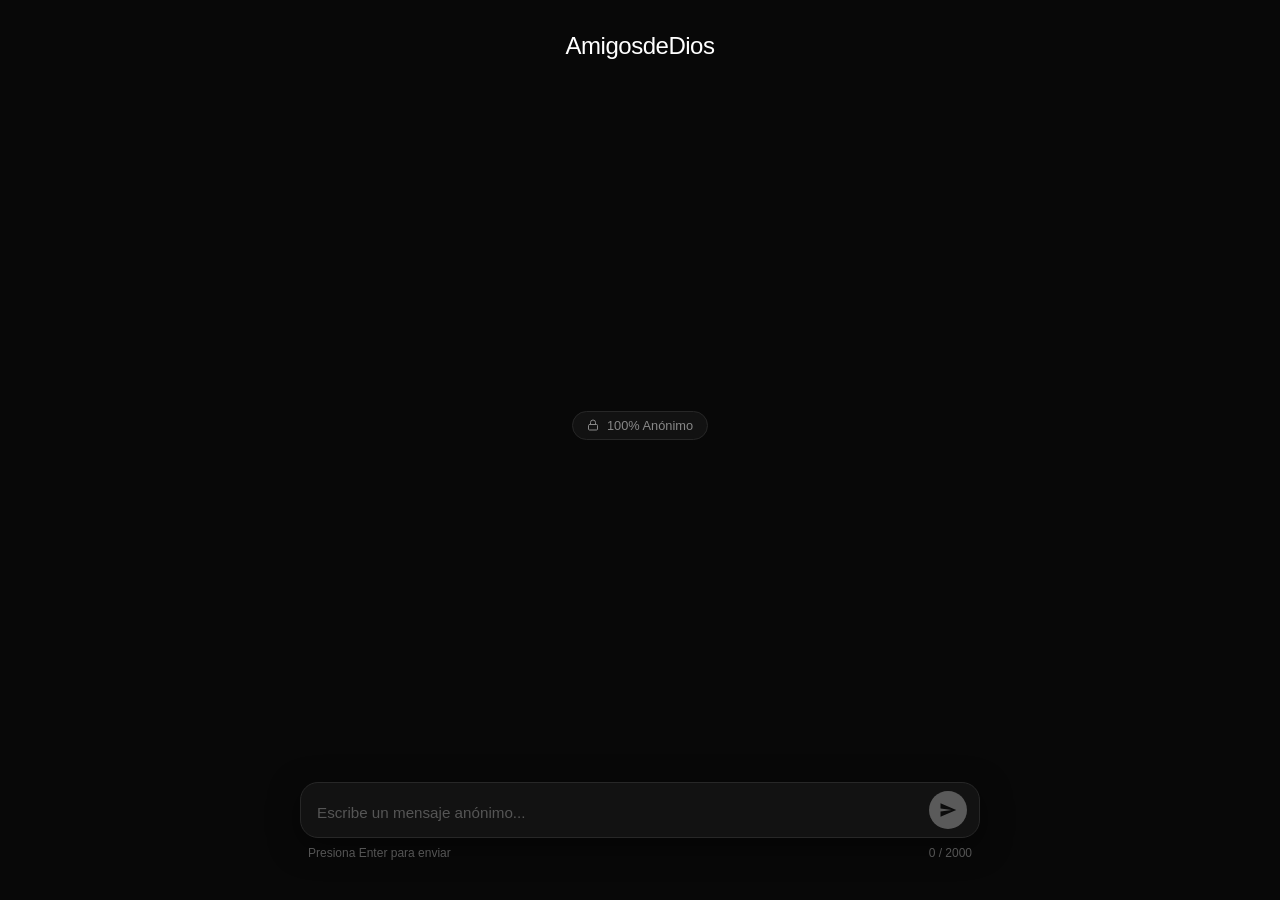
<file: index.html>
<!DOCTYPE html>
<html lang="es">
<head>
  <meta charset="UTF-8">
  <meta name="viewport" content="width=device-width, initial-scale=1.0">
  <title>AmigosdeDios</title>
  <link rel="stylesheet" href="css/styles.css">
</head>
<body class="chat-view">

  <main class="chat-page">
    <!-- Encabezado Minimalista -->
    <header class="chat-header">
      <h1>AmigosdeDios</h1>
    </header>

    <!-- Área Central -->
    <section class="chat-body">
      <div class="brand-badge">
        <svg width="12" height="12" viewBox="0 0 24 24" fill="none" stroke="currentColor" stroke-width="2" stroke-linecap="round" stroke-linejoin="round">
          <rect x="3" y="11" width="18" height="11" rx="2" ry="2"></rect>
          <path d="M7 11V7a5 5 0 0 1 10 0v4"></path>
        </svg>
        <span>100% Anónimo</span>
      </div>
    </section>

    <!-- Barra de Chat Inferior -->
    <footer class="chat-footer">
      <form id="messageForm" class="chat-input-wrapper">
        <textarea
          id="messageInput"
          class="chat-textarea"
          rows="1"
          placeholder="Escribe un mensaje anónimo..."
          maxlength="2000"
          required
        ></textarea>
        <button type="submit" id="sendBtn" class="send-btn" title="Enviar mensaje" disabled>
          <svg viewBox="0 0 24 24">
            <path d="M2.01 21L23 12 2.01 3 2 10l15 2-15 2z"/>
          </svg>
        </button>
      </form>
      <div class="input-hints">
        <span>Presiona Enter para enviar</span>
        <span id="charCounter">0 / 2000</span>
      </div>
    </footer>
  </main>

  <!-- Modal de Confirmación -->
  <div id="confirmModal" class="modal-overlay" aria-hidden="true" role="dialog">
    <div class="modal-box">
      <h2 class="modal-title">¿Confirmar envío?</h2>
      <p class="modal-description">
        Tu mensaje será enviado de manera completamente anónima. No podrás editarlo ni borrarlo una vez enviado.
      </p>
      <div id="modalPreview" class="modal-preview"></div>
      <div class="modal-actions">
        <button type="button" id="cancelModalBtn" class="btn-secondary">Cancelar</button>
        <button type="button" id="confirmSendBtn" class="btn-primary">Confirmar y Enviar</button>
      </div>
    </div>
  </div>

  <!-- Notificación Toast -->
  <div id="toast" class="toast" role="status" aria-live="polite">
    <svg width="16" height="16" viewBox="0 0 24 24" fill="none" stroke="currentColor" stroke-width="2" stroke-linecap="round" stroke-linejoin="round">
      <path d="M20 6L9 17l-5-5"/>
    </svg>
    <span id="toastMessage">Mensaje enviado con éxito</span>
  </div>

  <script src="js/app.js"></script>
</body>
</html>
</file>
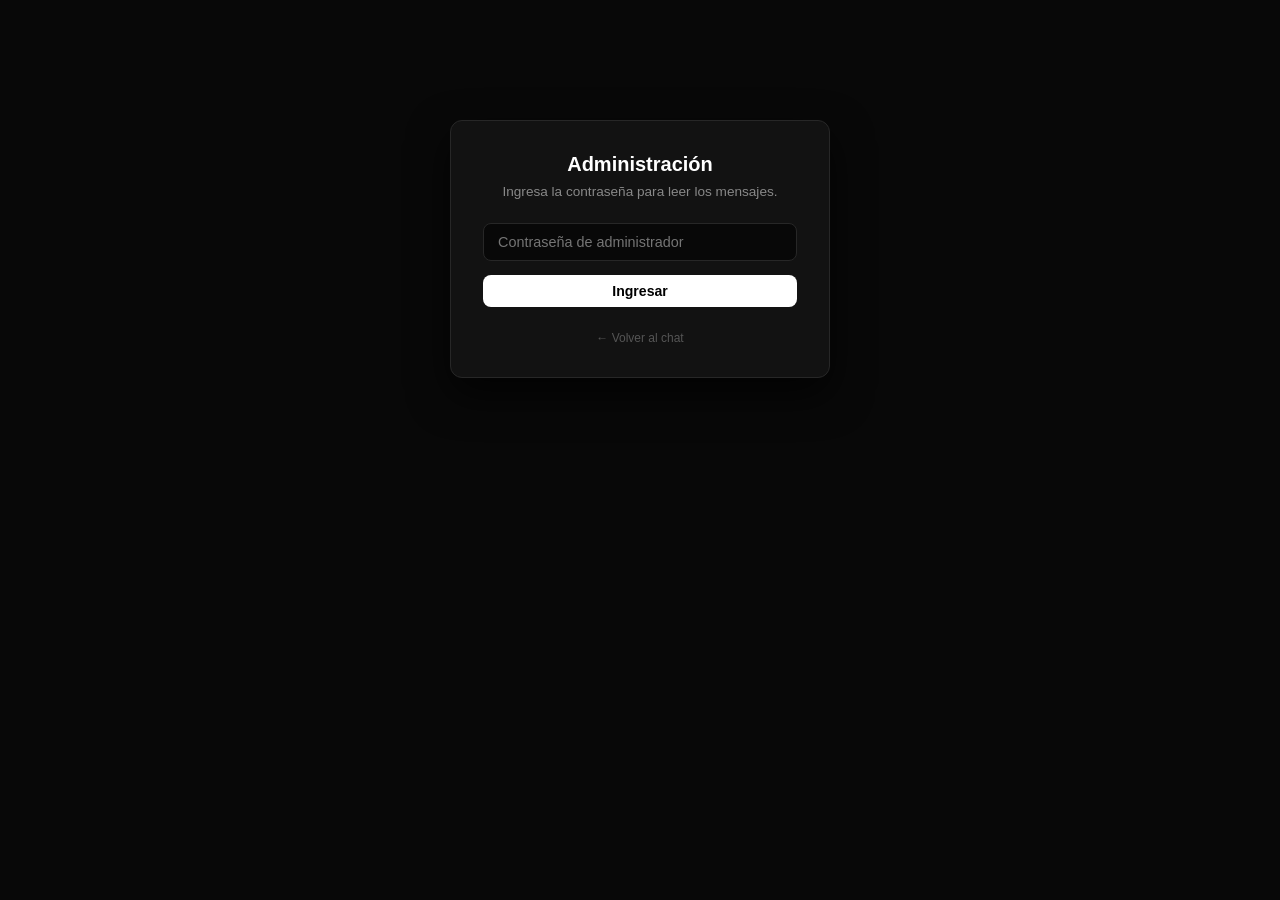
<file: admin.html>
<!DOCTYPE html>
<html lang="es">
<head>
  <meta charset="UTF-8">
  <meta name="viewport" content="width=device-width, initial-scale=1.0">
  <title>Administración | Mensajes Anónimos</title>
  <link rel="stylesheet" href="css/styles.css">
</head>
<body>

  <!-- Vista de Inicio de Sesión -->
  <div id="loginView" class="login-card">
    <h2>Administración</h2>
    <p>Ingresa la contraseña para leer los mensajes.</p>
    <form id="loginForm" class="login-form">
      <input
        type="password"
        id="passwordInput"
        class="login-input"
        placeholder="Contraseña de administrador"
        required
        autocomplete="current-password"
      />
      <div id="loginError" class="login-error">Contraseña incorrecta</div>
      <button type="submit" id="loginBtn" class="btn-primary">Ingresar</button>
      <a href="index.html" class="admin-link" style="margin-top: 10px;">← Volver al chat</a>
    </form>
  </div>

  <!-- Vista Principal del Administrador (Oculta hasta autenticar) -->
  <main id="adminView" class="admin-container" style="display: none;">
    <header class="admin-header">
      <div class="admin-header-title">
        <h1>Mensajes Recibidos</h1>
        <span id="messagesCount" class="count-badge">0 mensajes</span>
      </div>
      <div class="admin-actions">
        <button id="refreshBtn" class="btn-secondary" title="Actualizar lista">Actualizar</button>
        <button id="logoutBtn" class="btn-secondary" title="Cerrar sesión">Cerrar Sesión</button>
      </div>
    </header>

    <section id="messagesList" class="messages-list">
      <div class="empty-state">Cargando mensajes...</div>
    </section>
  </main>

  <!-- Notificación Toast -->
  <div id="toast" class="toast" role="status" aria-live="polite">
    <span id="toastMessage">Operación realizada</span>
  </div>

  <script src="js/admin.js"></script>
</body>
</html>
</file>
<file: css/styles.css>
/* ==========================================================================
   Paleta Monocromática Minimalista (Blanco y Negro)
   ========================================================================== */
:root {
  --bg-color: #080808;
  --surface-color: #121212;
  --surface-hover: #1a1a1a;
  --border-color: #272727;
  --border-focus: #555555;
  --text-primary: #ffffff;
  --text-secondary: #888888;
  --text-muted: #555555;
  --btn-bg: #ffffff;
  --btn-text: #000000;
  --btn-hover: #e0e0e0;
  --danger-color: #e53e3e;
  --font-family: -apple-system, BlinkMacSystemFont, "Segoe UI", Roboto, Helvetica, Arial, sans-serif;
  --radius-sm: 8px;
  --radius-md: 12px;
  --radius-lg: 18px;
  --radius-full: 9999px;
  --transition: all 0.2s cubic-bezier(0.16, 1, 0.3, 1);
}

* {
  margin: 0;
  padding: 0;
  box-sizing: border-box;
}

body {
  background-color: var(--bg-color);
  color: var(--text-primary);
  font-family: var(--font-family);
  min-height: 100vh;
  min-height: 100dvh;
  display: flex;
  flex-direction: column;
  align-items: center;
  justify-content: space-between;
  padding: 20px;
  overflow-x: hidden;
  -webkit-font-smoothing: antialiased;
}

/* Modo chat fijo a la pantalla (100% viewport, sin scroll) */
body.chat-view {
  height: 100vh;
  height: 100dvh;
  max-height: 100dvh;
  overflow: hidden;
  padding: 16px 20px 20px;
}

/* ==========================================================================
   Contenedor Principal de la App (Página de Chat Anónimo)
   ========================================================================== */
.chat-page {
  width: 100%;
  max-width: 680px;
  height: 100%;
  display: flex;
  flex-direction: column;
  justify-content: space-between;
  margin: 0 auto;
}

/* Encabezado sutil */
.chat-header {
  text-align: center;
  padding-top: 16px;
  padding-bottom: 8px;
}

.chat-header h1 {
  font-size: 1.5rem;
  font-weight: 500;
  letter-spacing: -0.02em;
  margin-bottom: 0;
}

.chat-header p {
  color: var(--text-secondary);
  font-size: 0.9rem;
  font-weight: 400;
}

/* Área central */
.chat-body {
  flex: 1;
  display: flex;
  flex-direction: column;
  align-items: center;
  justify-content: center;
  padding: 10px 20px;
  text-align: center;
}

.chat-body .brand-badge {
  display: inline-flex;
  align-items: center;
  gap: 8px;
  padding: 6px 14px;
  background-color: var(--surface-color);
  border: 1px solid var(--border-color);
  border-radius: var(--radius-full);
  font-size: 0.8rem;
  color: var(--text-secondary);
  margin-bottom: 0;
}

.chat-body .intro-quote {
  color: var(--text-secondary);
  font-size: 1.05rem;
  line-height: 1.6;
  max-width: 440px;
}

/* Barra de Entrada estilo Chat */
.chat-footer {
  width: 100%;
  padding-bottom: 20px;
}

.chat-input-wrapper {
  background-color: var(--surface-color);
  border: 1px solid var(--border-color);
  border-radius: var(--radius-lg);
  display: flex;
  align-items: flex-end;
  padding: 8px 12px 8px 16px;
  gap: 10px;
  box-shadow: 0 8px 30px rgba(0, 0, 0, 0.5);
  transition: var(--transition);
}

.chat-input-wrapper:focus-within {
  border-color: var(--border-focus);
}

.chat-textarea {
  flex: 1;
  background: transparent;
  border: none;
  color: var(--text-primary);
  font-family: inherit;
  font-size: 0.95rem;
  line-height: 1.4;
  resize: none;
  max-height: 160px;
  min-height: 24px;
  padding: 6px 0;
  outline: none;
}

.chat-textarea::placeholder {
  color: var(--text-muted);
}

/* Botón de Enviar */
.send-btn {
  background-color: var(--btn-bg);
  color: var(--btn-text);
  border: none;
  border-radius: var(--radius-full);
  width: 38px;
  height: 38px;
  display: flex;
  align-items: center;
  justify-content: center;
  cursor: pointer;
  transition: var(--transition);
  flex-shrink: 0;
}

.send-btn:hover:not(:disabled) {
  background-color: var(--btn-hover);
  transform: scale(1.04);
}

.send-btn:disabled {
  opacity: 0.3;
  cursor: not-allowed;
  transform: none;
}

.send-btn svg {
  width: 18px;
  height: 18px;
  fill: currentColor;
}

/* Indicador de caracteres */
.input-hints {
  display: flex;
  justify-content: space-between;
  padding: 8px 8px 0;
  font-size: 0.75rem;
  color: var(--text-muted);
}

/* Enlace discreto a admin en pie de página */
.page-footer {
  text-align: center;
  padding-top: 10px;
}

.admin-link {
  color: var(--text-muted);
  text-decoration: none;
  font-size: 0.75rem;
  transition: var(--transition);
}

.admin-link:hover {
  color: var(--text-secondary);
}

/* ==========================================================================
   Ventana Modal de Confirmación
   ========================================================================== */
.modal-overlay {
  position: fixed;
  inset: 0;
  background-color: rgba(0, 0, 0, 0.75);
  backdrop-filter: blur(4px);
  display: flex;
  align-items: center;
  justify-content: center;
  padding: 20px;
  z-index: 1000;
  opacity: 0;
  pointer-events: none;
  transition: opacity 0.2s ease;
}

.modal-overlay.active {
  opacity: 1;
  pointer-events: auto;
}

.modal-box {
  background-color: var(--surface-color);
  border: 1px solid var(--border-color);
  border-radius: var(--radius-md);
  padding: 24px;
  max-width: 420px;
  width: 100%;
  box-shadow: 0 16px 40px rgba(0, 0, 0, 0.8);
  transform: scale(0.95);
  transition: transform 0.2s cubic-bezier(0.16, 1, 0.3, 1);
}

.modal-overlay.active .modal-box {
  transform: scale(1);
}

.modal-title {
  font-size: 1.15rem;
  font-weight: 600;
  margin-bottom: 10px;
  letter-spacing: -0.01em;
}

.modal-description {
  color: var(--text-secondary);
  font-size: 0.9rem;
  line-height: 1.5;
  margin-bottom: 20px;
}

.modal-preview {
  background-color: var(--bg-color);
  border: 1px solid var(--border-color);
  border-radius: var(--radius-sm);
  padding: 12px;
  font-size: 0.85rem;
  color: var(--text-primary);
  max-height: 100px;
  overflow-y: auto;
  margin-bottom: 22px;
  white-space: pre-wrap;
  word-break: break-word;
}

.modal-actions {
  display: flex;
  gap: 12px;
  justify-content: flex-end;
}

.btn-secondary {
  background-color: transparent;
  color: var(--text-secondary);
  border: 1px solid var(--border-color);
  padding: 8px 16px;
  border-radius: var(--radius-sm);
  font-size: 0.88rem;
  font-weight: 500;
  cursor: pointer;
  transition: var(--transition);
}

.btn-secondary:hover {
  color: var(--text-primary);
  border-color: var(--border-focus);
}

.btn-primary {
  background-color: var(--btn-bg);
  color: var(--btn-text);
  border: none;
  padding: 8px 18px;
  border-radius: var(--radius-sm);
  font-size: 0.88rem;
  font-weight: 600;
  cursor: pointer;
  transition: var(--transition);
}

.btn-primary:hover {
  background-color: var(--btn-hover);
}

/* ==========================================================================
   Notificación Toast
   ========================================================================== */
.toast {
  position: fixed;
  top: 24px;
  background-color: var(--surface-color);
  color: var(--text-primary);
  border: 1px solid var(--border-color);
  padding: 10px 18px;
  border-radius: var(--radius-full);
  font-size: 0.85rem;
  font-weight: 500;
  display: flex;
  align-items: center;
  gap: 8px;
  box-shadow: 0 10px 25px rgba(0, 0, 0, 0.6);
  opacity: 0;
  transform: translateY(-15px);
  pointer-events: none;
  transition: all 0.25s ease;
  z-index: 1100;
}

.toast.show {
  opacity: 1;
  transform: translateY(0);
}

/* ==========================================================================
   Panel de Administración
   ========================================================================== */
.admin-container {
  width: 100%;
  max-width: 800px;
  min-height: 90vh;
  margin: auto;
  display: flex;
  flex-direction: column;
}

.admin-header {
  display: flex;
  align-items: center;
  justify-content: space-between;
  padding: 24px 0;
  border-bottom: 1px solid var(--border-color);
  margin-bottom: 24px;
}

.admin-header-title {
  display: flex;
  align-items: center;
  gap: 12px;
}

.admin-header-title h1 {
  font-size: 1.3rem;
  font-weight: 600;
}

.count-badge {
  background-color: var(--surface-color);
  border: 1px solid var(--border-color);
  color: var(--text-secondary);
  font-size: 0.75rem;
  padding: 3px 10px;
  border-radius: var(--radius-full);
}

.admin-actions {
  display: flex;
  gap: 10px;
}

/* Login de Administrador */
.login-card {
  background-color: var(--surface-color);
  border: 1px solid var(--border-color);
  border-radius: var(--radius-md);
  padding: 32px;
  max-width: 380px;
  width: 100%;
  margin: 100px auto auto;
  text-align: center;
  box-shadow: 0 16px 40px rgba(0, 0, 0, 0.7);
}

.login-card h2 {
  font-size: 1.25rem;
  font-weight: 600;
  margin-bottom: 8px;
}

.login-card p {
  color: var(--text-secondary);
  font-size: 0.85rem;
  margin-bottom: 24px;
}

.login-form {
  display: flex;
  flex-direction: column;
  gap: 14px;
}

.login-input {
  background-color: var(--bg-color);
  border: 1px solid var(--border-color);
  border-radius: var(--radius-sm);
  padding: 10px 14px;
  color: var(--text-primary);
  font-family: inherit;
  font-size: 0.9rem;
  outline: none;
  transition: var(--transition);
}

.login-input:focus {
  border-color: var(--border-focus);
}

.login-error {
  color: var(--text-secondary);
  font-size: 0.8rem;
  margin-top: 4px;
  display: none;
}

.login-error.show {
  display: block;
}

/* Lista de Mensajes */
.messages-list {
  display: flex;
  flex-direction: column;
  gap: 14px;
  padding-bottom: 40px;
}

.message-card {
  background-color: var(--surface-color);
  border: 1px solid var(--border-color);
  border-radius: var(--radius-md);
  padding: 18px 20px;
  transition: var(--transition);
  position: relative;
}

.message-card:hover {
  border-color: var(--border-focus);
}

.message-card-header {
  display: flex;
  justify-content: space-between;
  align-items: center;
  margin-bottom: 12px;
}

.message-date {
  font-size: 0.78rem;
  color: var(--text-secondary);
  font-variant-numeric: tabular-nums;
}

.delete-btn {
  background: transparent;
  border: none;
  color: var(--text-muted);
  cursor: pointer;
  padding: 4px 8px;
  border-radius: var(--radius-sm);
  font-size: 0.78rem;
  transition: var(--transition);
}

.delete-btn:hover {
  color: var(--text-primary);
  background-color: var(--surface-hover);
}

.message-content {
  font-size: 0.95rem;
  line-height: 1.6;
  color: var(--text-primary);
  white-space: pre-wrap;
  word-break: break-word;
}

.empty-state {
  text-align: center;
  padding: 80px 20px;
  color: var(--text-muted);
  font-size: 0.95rem;
}

/* Responsividad */
@media (max-width: 600px) {
  body {
    padding: 12px;
  }
  body.chat-view {
    padding: 12px 12px 16px;
    height: 100dvh;
    overflow: hidden;
  }
  .chat-page {
    height: 100%;
    min-height: auto;
  }
  .chat-header {
    padding-top: 10px;
    padding-bottom: 4px;
  }
  .modal-box {
    padding: 20px;
  }
}
</file>
